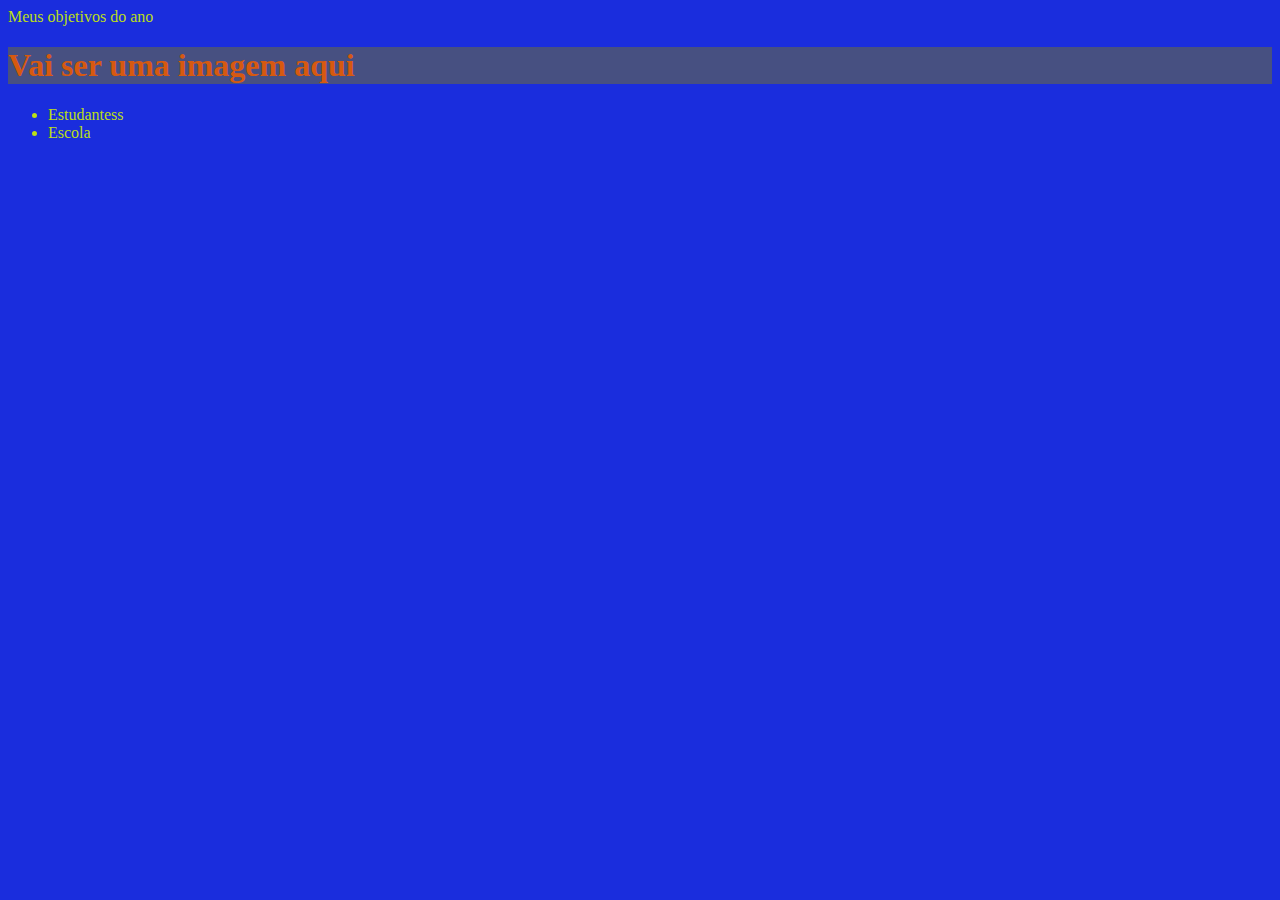
<file: index.html>
<!DOCTYPE html>
<html lang="pt-br">
    <head>
        <meta charset="UTF-8">
        <meta name="viewport" content="width=device-width, initial-scale=1.0">
        <title> Xavier </title> 
        <link rel="stylesheet" href="style.css">
 
    Meus objetivos do ano
 
</body>  


<h1>Vai ser uma imagem aqui </h1>
<ul>
   
    <li>Estudantess</li>
    <li>Escola</li>

</ul>

</header>
</body>
</head>
</html>
</file>
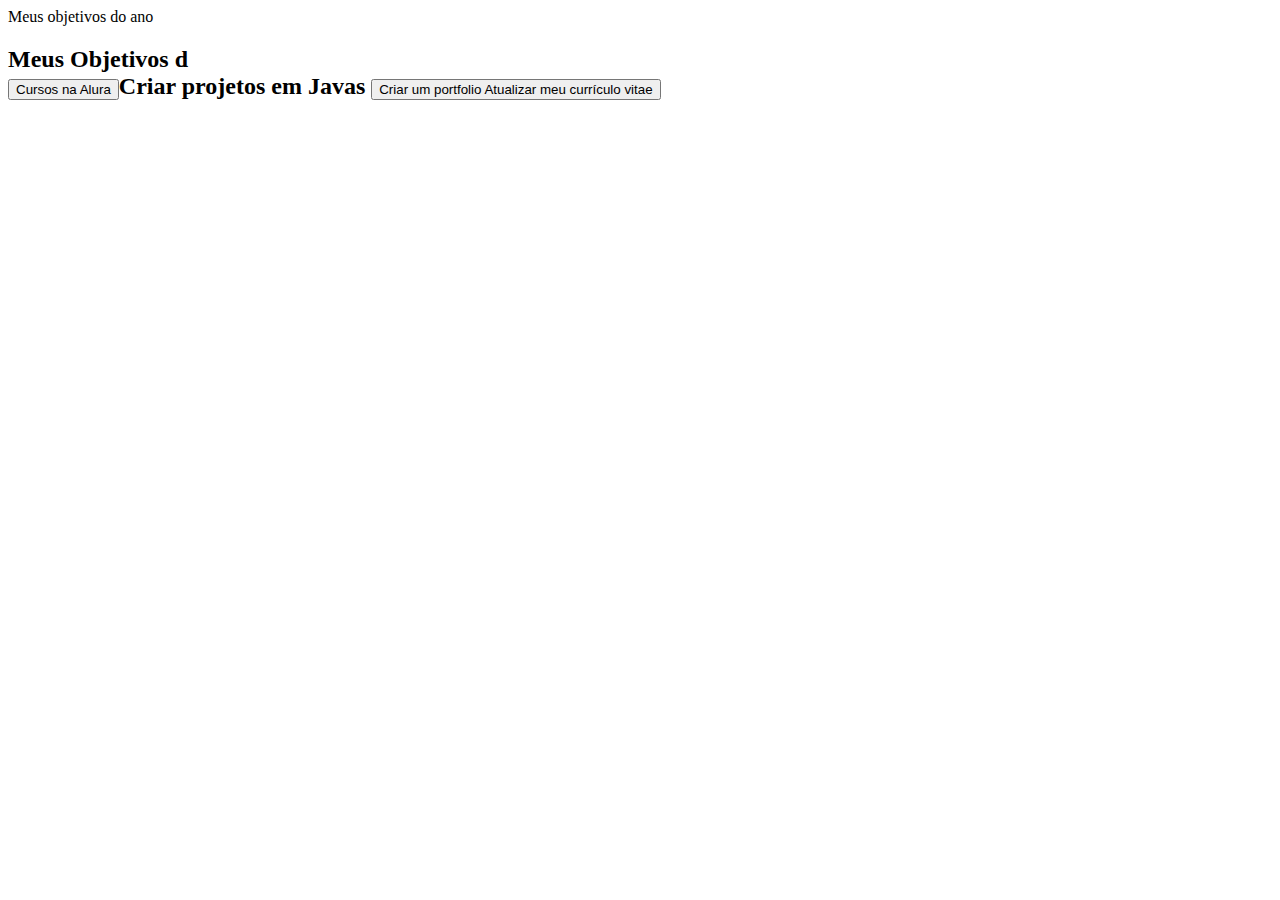
<file: Fernando.html>
<!DOCTYPE html>
<html lang="pt-br">
<head>
<meta charset="UTF-8">
<meta http-equiv="X-UA-Compatible" content="IE=edge">
<meta name="viewport" content="width=device-width, in
<title>

    <link rel="stylesheet" href="fer.css">
    
Meus objetivos do ano </title>

</head>
<body>
    <section class="conteudo-principal">

        <h2 class="titulo-principal">Meus Objetivos d
        
        <div class="botoes">
        
        <button class="botao">Cursos na Alura</button
        <button class="botao">Criar projetos em Javas
        <button class="botao">Criar um portfolio </but
        <button class="botao">Atualizar meu currículo vitae
        
        </div>
        </section>
</body>
</html>
</file>
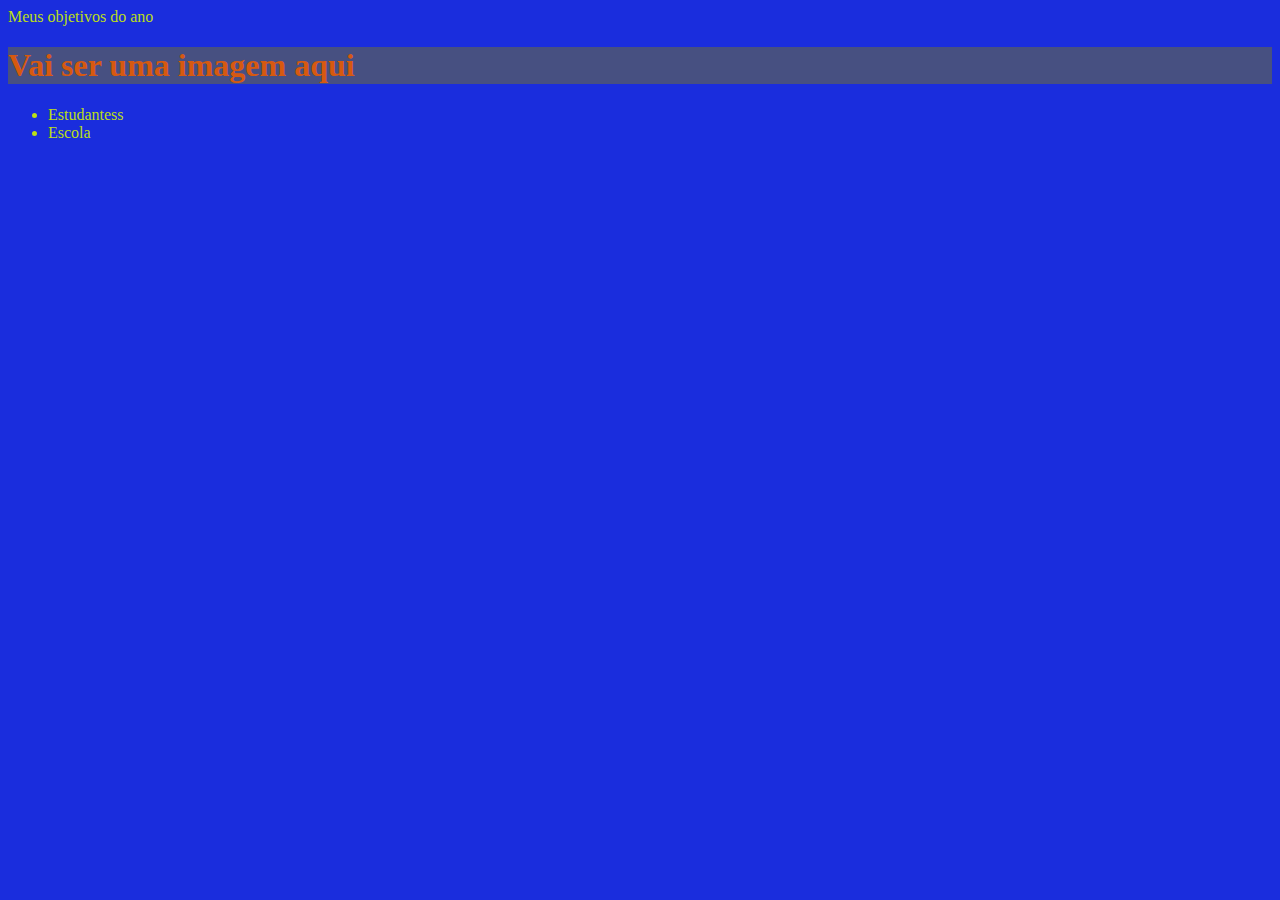
<file: xavier.html>
<!DOCTYPE html>
<html lang="pt-br">
    <head>
        <meta charset="UTF-8">
        <meta name="viewport" content="width=device-width, initial-scale=1.0">
        <title> Xavier </title> 
        <link rel="stylesheet" href="style.css">
        <script src="indexx.js"></script>
    Meus objetivos do ano
    </head>
    <body>
        <h1>Vai ser uma imagem aqui </h1> 
        <ul> 
            <li>Estudantess</li>
            <li>Escola</li>
        </ul> 
    </body>      
    </html>
</file>
<file: style.css>
body { 
background-color:    #2444d3 
}

body {
    background-color: #1a2ddd;
    color: rgb(186, 223, 22);
    }

    :root {
        .cores {--verde: #6FFF57;} 
    }
h1{
    background-color: #475081;
    color: rgb(214, 89, 16);
}
</file>
<file: fer.css>
@import url('https://fonts.googleapis.com/css2?family=Cha
:root {
    --cor-de-fundo: #1E1E1E;
    --verde: #6FFF57;
    --branco: #FFFFFF;
    --botao-ativo: #3A375E;
    --botao-inativo: rgba(58, 55, 94, 0.5);
    --texto-fundo: rgba(58, 55, 94, 0.3);
    body {
        background-color: var(--cor-de-fundo);
        color: var(--branco);
        font-family: 'Chakra Petch', sans-serif;
        }
</file>
